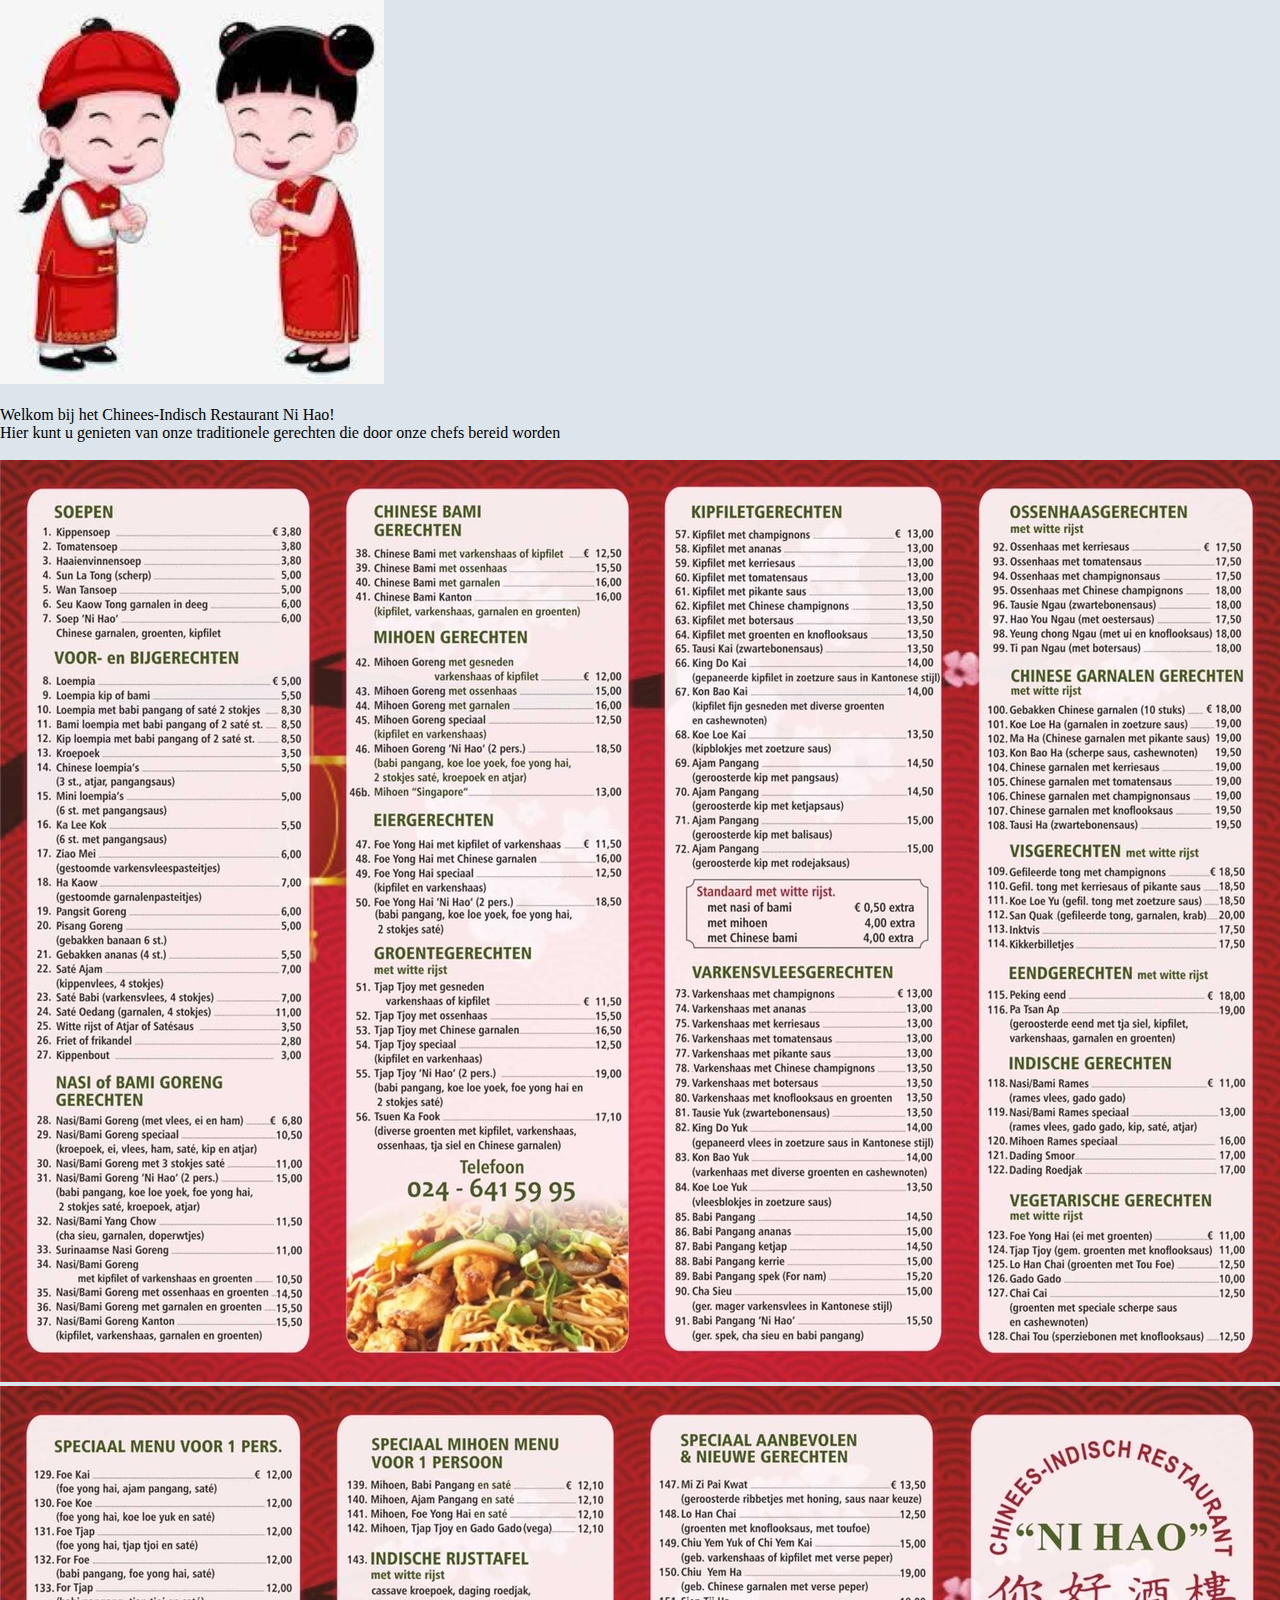
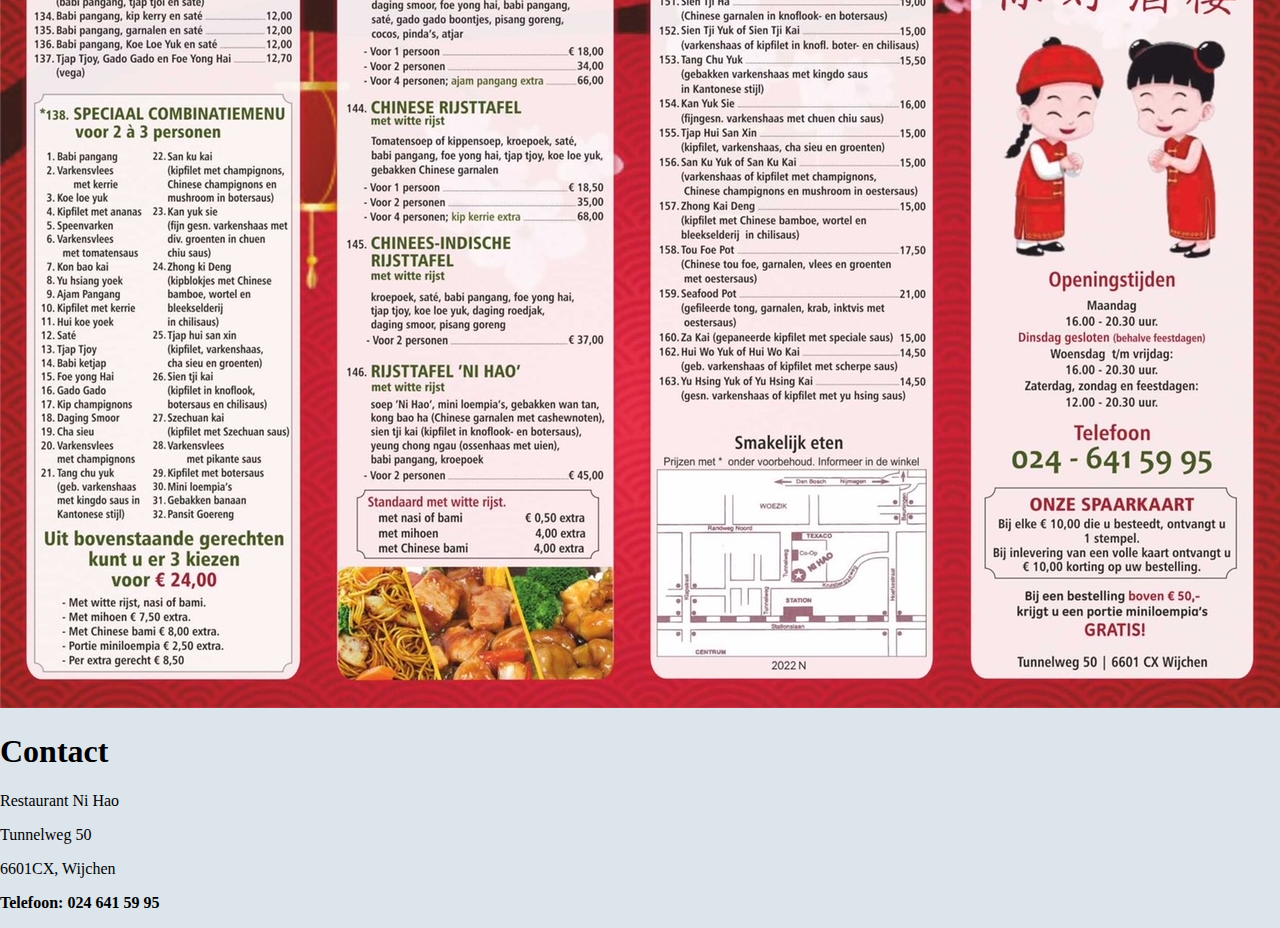
<file: NiHaoWijchen/index.html>
<!DOCTYPE html>
<html lang="en">
	<head>
		<meta charset="UTF-8" />
		<meta http-equiv="X-UA-Compatible" content="IE=edge" />
		<meta name="viewport" content="width=device-width, initial-scale=1.0" />
		<title>Welkom bij Ni Hao Wijchen!</title>
		<!-- CSS only -->

		<link href="https://cdn.jsdelivr.net/npm/bootstrap@5.2.0-beta1/dist/css/bootstrap.min.css" rel="stylesheet" integrity="sha384-0evHe/X+R7YkIZDRvuzKMRqM+OrBnVFBL6DOitfPri4tjfHxaWutUpFmBp4vmVor" crossorigin="anonymous" />
		<link rel="stylesheet" href="index.css" />
	</head>
	<body>
		<div class="text-center" id="logo">
			<img src="img/logo.jpeg" alt="" />
		</div>

		<br />

		<div class="text-center h3">Welkom bij het Chinees-Indisch Restaurant Ni Hao!</div>
		<div class="text-center h8">Hier kunt u genieten van onze traditionele gerechten die door onze chefs bereid worden</div>
		<br />
		<div class="container">
			<div class="row">
				<img class="col-sm" src="img/menu-achter.JPG" />
			</div>

			<div class="row">
				<img class="col-sm" src="img/menu-voor.JPG" />
			</div>
		</div>

		<div class="text-center">
			<h1><strong>Contact</strong></h1>

			<p>Restaurant Ni Hao</p>
			<p>Tunnelweg 50</p>
			<p>6601CX, Wijchen</p>

			<p><strong>Telefoon: 024 641 59 95</strong></p>
		</div>
	</body>
</html>
</file>
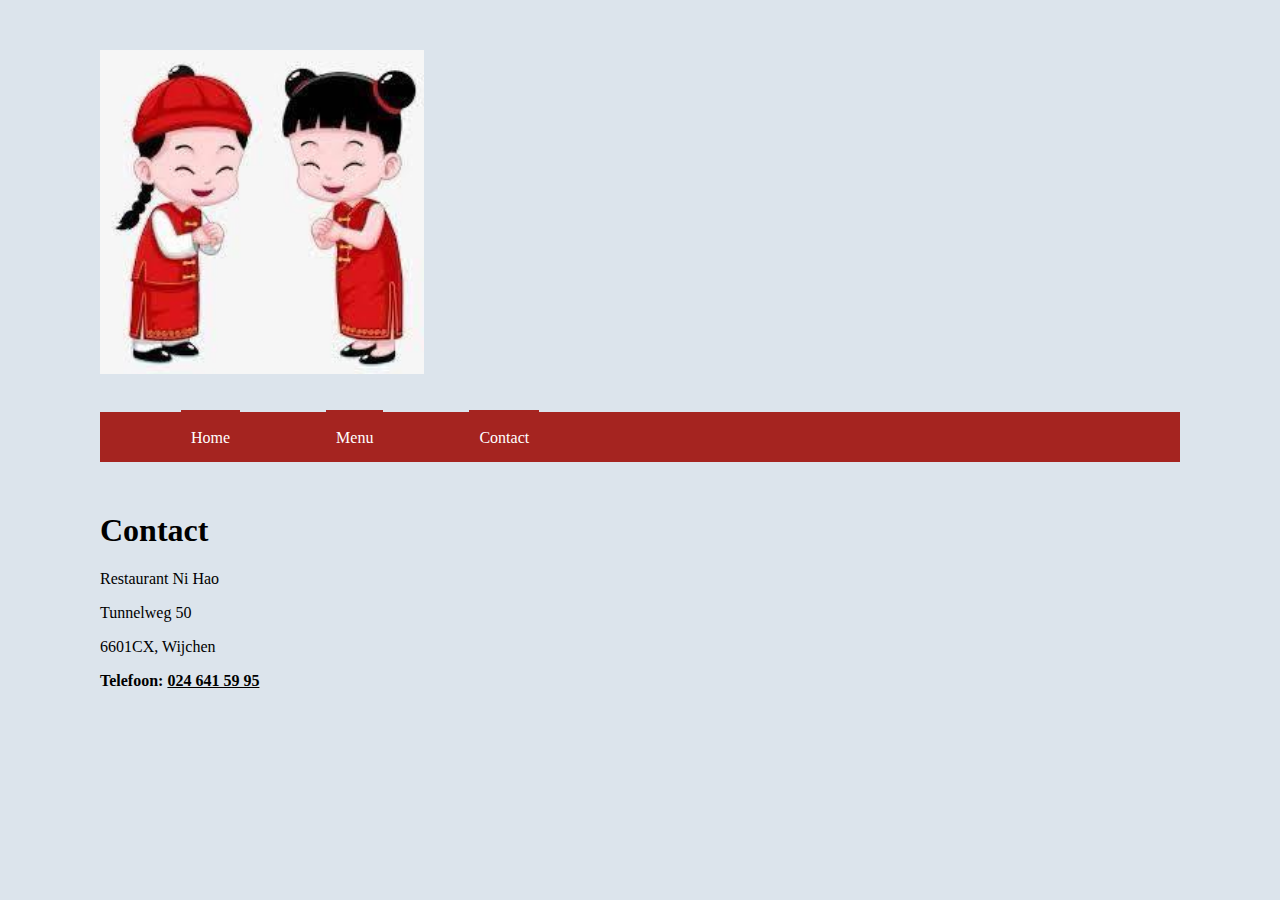
<file: NiHaoWijchen/contact.html>
<!DOCTYPE html>
<html lang="en">
	<head>
		<meta charset="UTF-8" />
		<meta http-equiv="X-UA-Compatible" content="IE=edge" />
		<meta name="viewport" content="width=device-width, initial-scale=1.0" />
		<title>Welkom bij Ni Hao Wijchen!</title>
		<!-- CSS only -->

		<link href="https://cdn.jsdelivr.net/npm/bootstrap@5.2.0-beta1/dist/css/bootstrap.min.css" rel="stylesheet" integrity="sha384-0evHe/X+R7YkIZDRvuzKMRqM+OrBnVFBL6DOitfPri4tjfHxaWutUpFmBp4vmVor" crossorigin="anonymous" />
		<link rel="stylesheet" href="index.css" />
	</head>
	<body>
		<div class="container-main shadow bg-white">
			<div class="text-center" id="logo">
				<img src="img/logo.jpeg" alt="" />
			</div>

			<br />
			<div class="menu">
				<ul class="text-center">
					<li class="item"><a class="link" href="index.html">Home</a></li>
					<li class="item"><a class="link" href="menu.html">Menu</a></li>
					<li class="item"><a class="link" href="contact.html">Contact</a></li>
				</ul>
			</div>

			<div class="text-center">
				<h1><strong>Contact</strong></h1>

				<p>Restaurant Ni Hao</p>
				<p>Tunnelweg 50</p>
				<p>6601CX, Wijchen</p>

				<strong> Telefoon: <a class="phone" href="tel: 024 641 59 95">024 641 59 95</a></strong>
			</div>
		</div>
	</body>
</html>
</file>
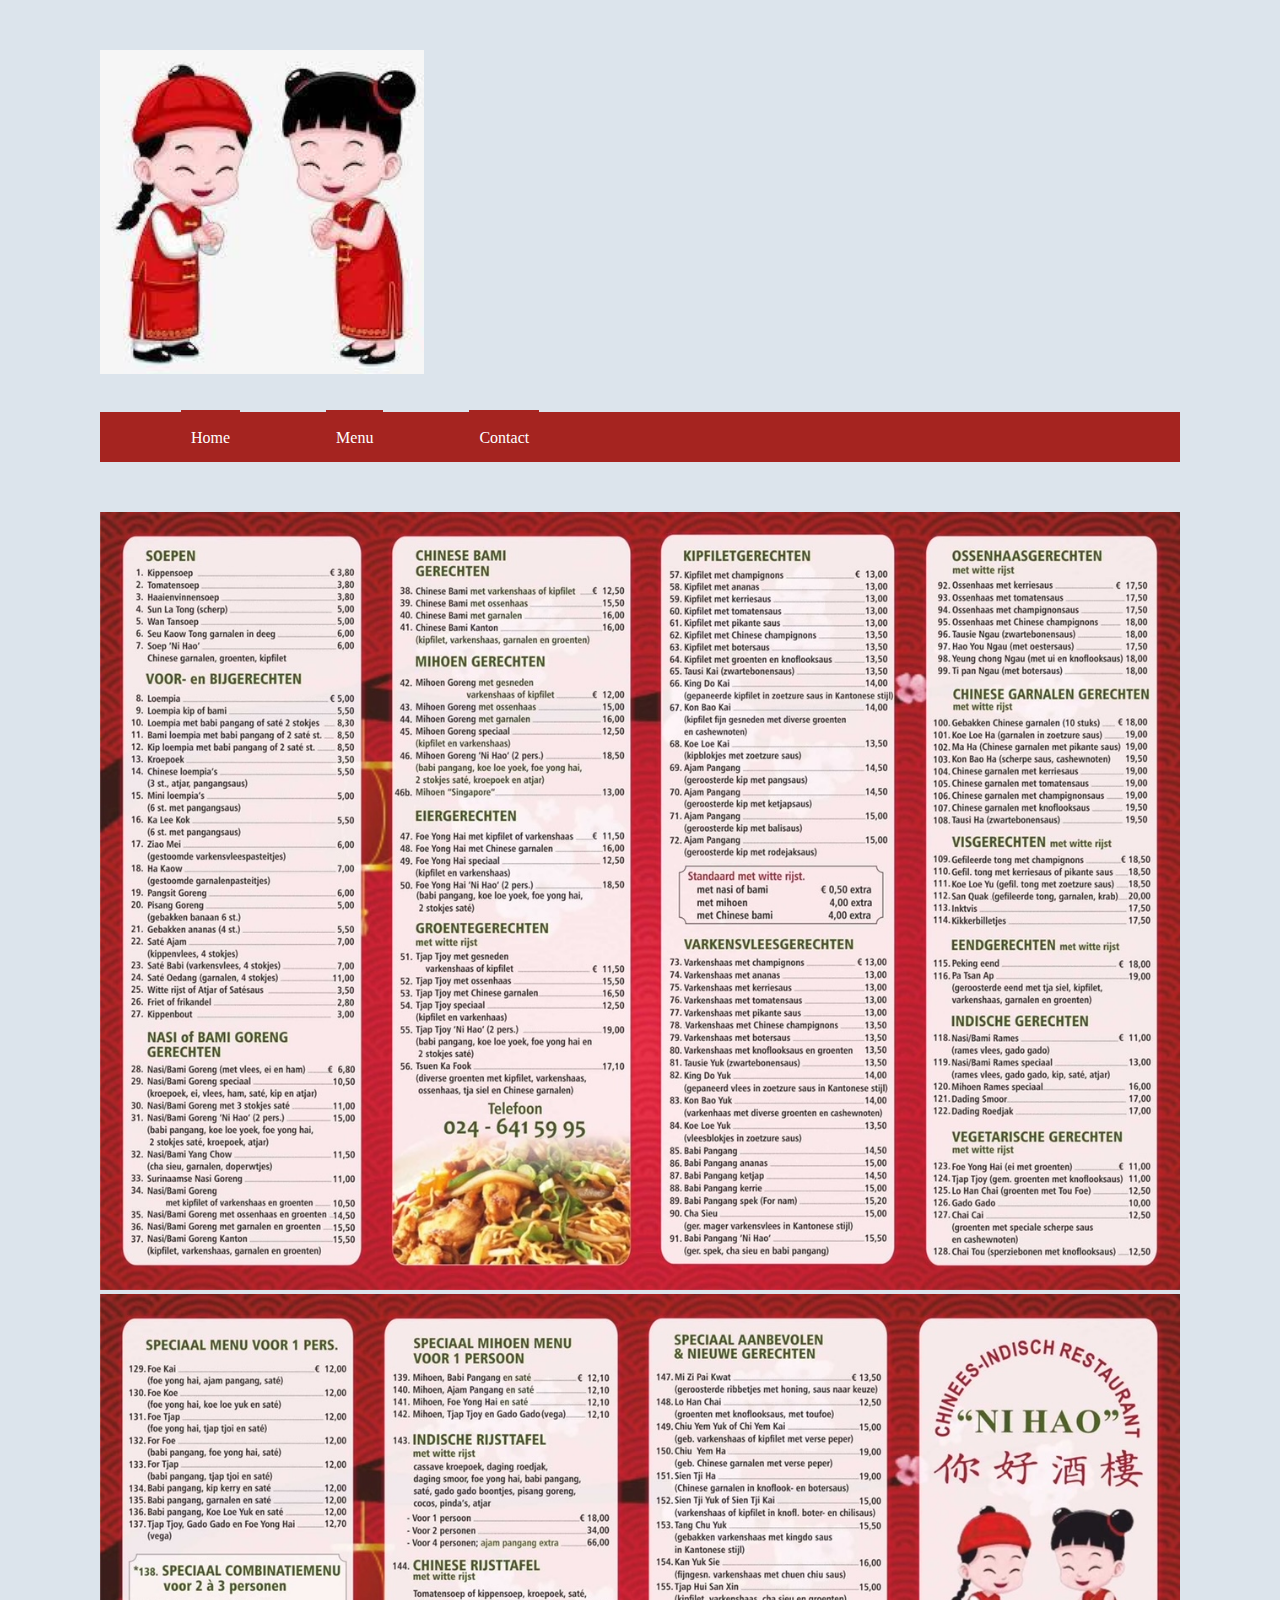
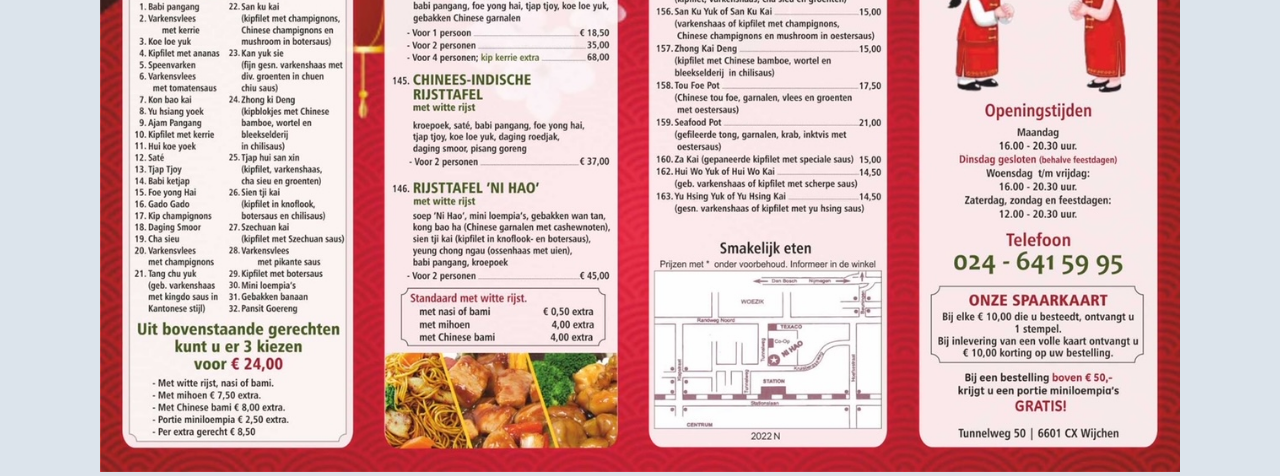
<file: NiHaoWijchen/menu.html>
<!DOCTYPE html>
<html lang="en">
	<head>
		<meta charset="UTF-8" />
		<meta http-equiv="X-UA-Compatible" content="IE=edge" />
		<meta name="viewport" content="width=device-width, initial-scale=1.0" />
		<title>Welkom bij Ni Hao Wijchen!</title>
		<!-- CSS only -->

		<link href="https://cdn.jsdelivr.net/npm/bootstrap@5.2.0-beta1/dist/css/bootstrap.min.css" rel="stylesheet" integrity="sha384-0evHe/X+R7YkIZDRvuzKMRqM+OrBnVFBL6DOitfPri4tjfHxaWutUpFmBp4vmVor" crossorigin="anonymous" />
		<link rel="stylesheet" href="index.css" />
	</head>
	<body>
		<div class="container-main shadow bg-white">
			<div class="text-center" id="logo">
				<img src="img/logo.jpeg" alt="" />
			</div>

			<br />
			<div class="menu">
				<ul class="text-center">
					<li class="item"><a class="link" href="index.html">Home</a></li>
					<li class="item"><a class="link" href="menu.html">Menu</a></li>
					<li class="item"><a class="link" href="contact.html">Contact</a></li>
				</ul>
			</div>
			<div class="container">
				<div class="row">
					<img class="col-sm" src="img/menu-achter.JPG" />
				</div>

				<div class="row">
					<img class="col-sm" src="img/menu-voor.JPG" />
				</div>
			</div>
		</div>
	</body>
</html>
</file>
<file: NiHaoWijchen/index.css>
body {
	margin: 0 auto;
	background-color: rgb(220, 228, 236);
}

.img-container {
	background-color: rgb(69, 65, 65);
}
.img-container img {
	width: 100%;
	height: 300px;
	opacity: 50%;
}

img {
	width: 100%;
	height: auto;
}
.tekst {
	font-size: 20px;
}

th {
	text-align: right;
}

#logo img {
	object-fit: cover;
	width: 30%;
	height: auto;
}

.container-main {
	padding-top: 50px;
	margin: 0 auto;
	width: 1080px;
}
.menu {
	margin-bottom: 50px;
	margin-top: 5px;
	background-color: #a52420;
	height: 50px;
}

.menu > ul > li > .link {
	padding: 18.5px 10px 12.5px 10px;
	background-color: #a52420;
	transition: 0.3s;
}

.menu > ul > li > .link:hover {
	background-color: white;
	opacity: 0.7;
	color: black;
}

.link {
	text-decoration: none;
	color: white;
}

ul {
	height: 53px;
	list-style: none;
}

ul li {
	display: inline-block;
	margin: 41px;
}

.item {
	margin-top: 16px;
}

.phone {
	color: black;
}

.footer {
	background-color: #a52420;
}

.menu a.active {
	background-color: white;
	color: black;
}

.icon {
	display: none;
}

/* When the screen is less than 600 pixels wide, hide all links, except for the first one ("Home"). Show the link that contains should open and close the topnav (.icon) */
@media screen and (max-width: 488px) {
	.container-main {
		width: 100%;
	}
	.menu li:not(:first-child) {
		display: none;
	}
	.icon {
		display: block;
		float: right;
		margin-top: 15px;
		margin-right: 15px;
	}
}

/* The "responsive" class is added to the menu with JavaScript when the user clicks on the icon. This class makes the menu look good on small screens (display the links vertically instead of horizontally) */
@media screen and (max-width: 600px) {
	.menu.responsive {
		position: relative;
	}
	.menu.responsive li.icon {
		position: absolute;
		right: 0;
		top: 0;
	}
	.menu.responsive li {
		float: none;
		display: block;
		text-align: left;
	}
}
</file>
